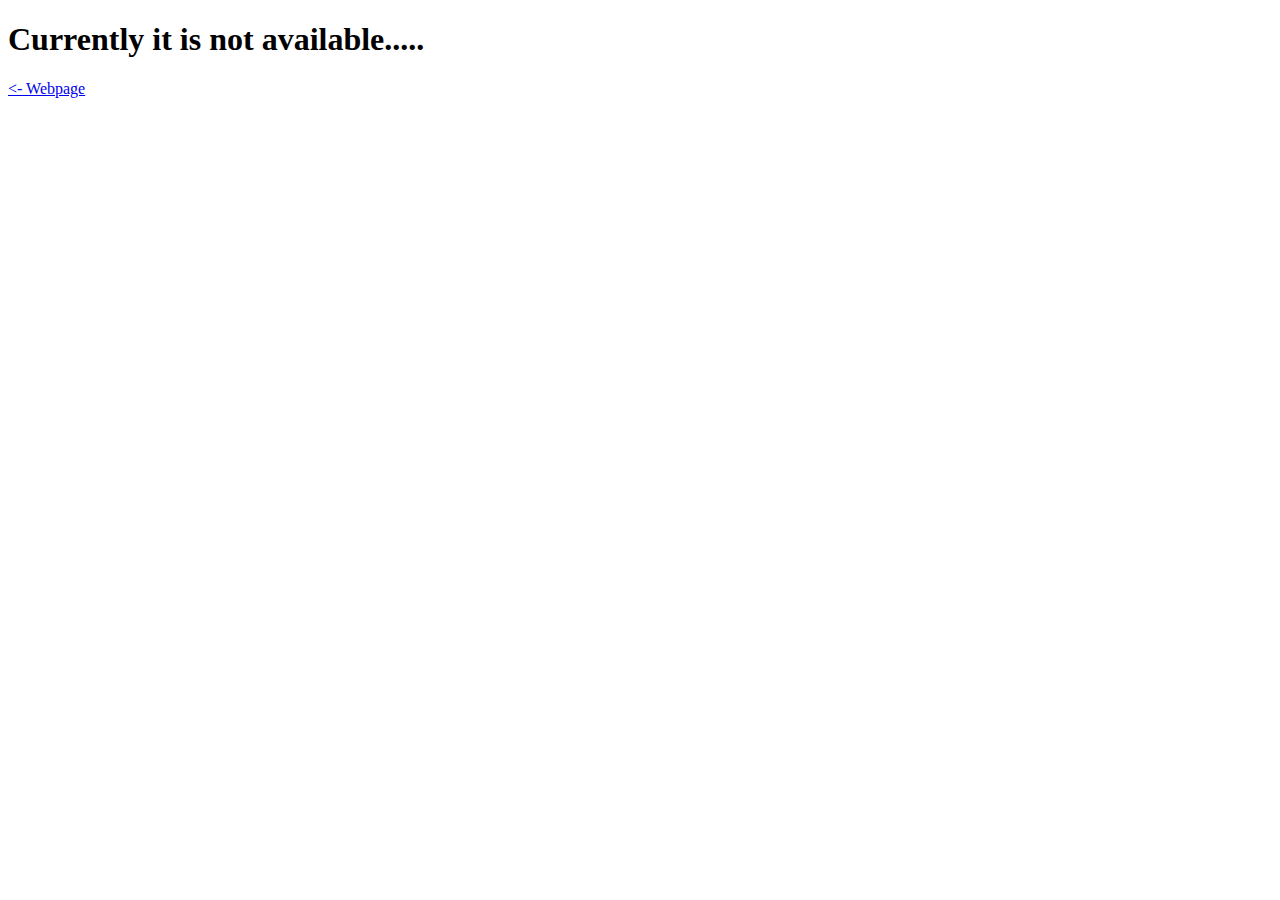
<file: personal.html>
<!DOCTYPE html>
<html lang="en">
<head>
    <meta charset="UTF-8">
    <meta http-equiv="X-UA-Compatible" content="IE=edge">
    <meta name="viewport" content="width=device-width, initial-scale=1.0">
    <title>Personal Info</title>
</head>
<body>
    <h1><b>Currently it is not available.....</b></h1>
    <a href="index.html"><- Webpage</a>
</body>
</html>
</file>
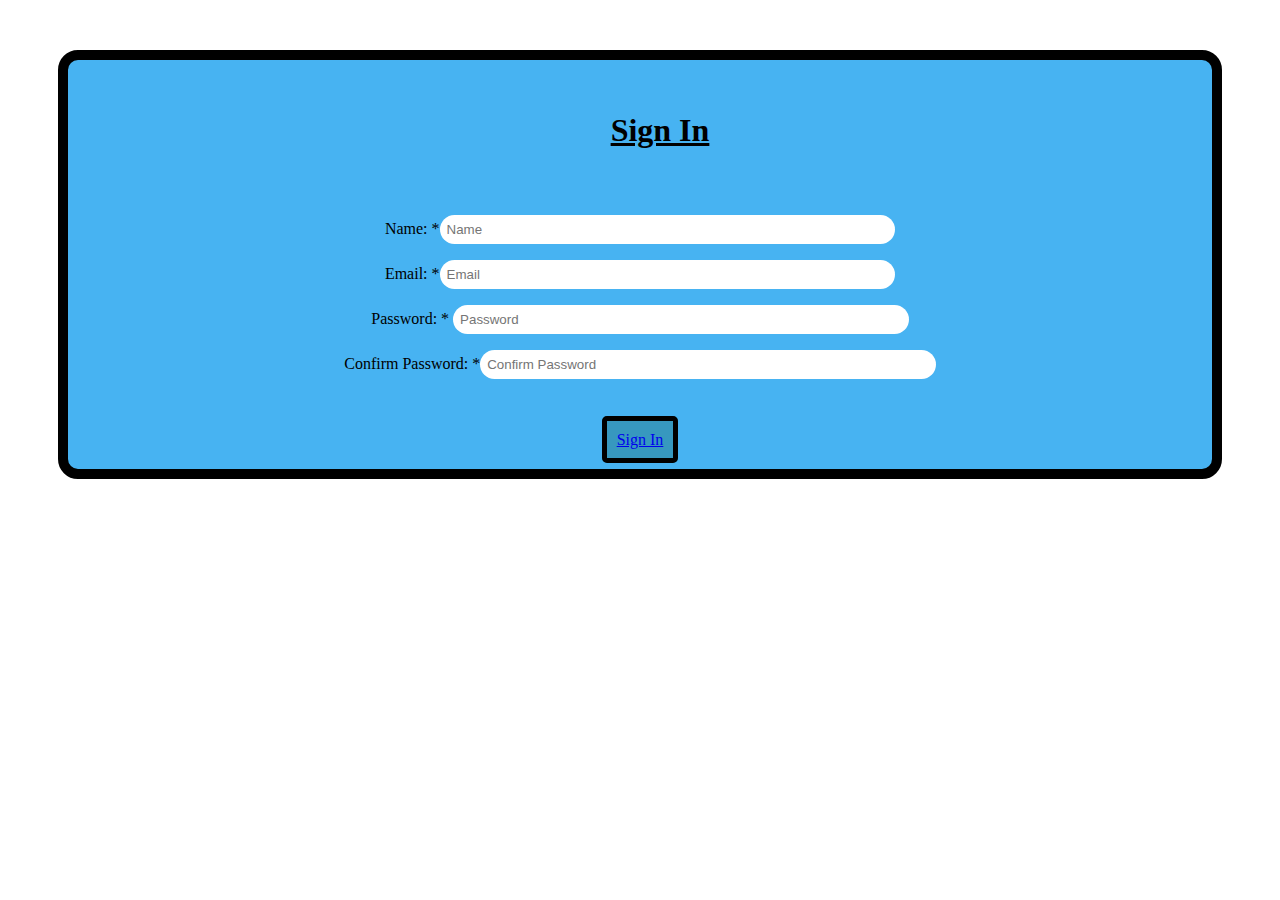
<file: signIn.html>
<!DOCTYPE html>
<html>
    <head>
        <title>Sign In</title>
        <style>
            h1{
              text-decoration: underline;
            }
            form{
                padding: 20px;
                border: 10px solid black;
                text-align: center;
                margin: 50px 50px auto;
                background-color: rgba(60, 175, 241, 0.945);
                border-radius: 20px;
                box-sizing: border-box;
                
                   
            }
            #password,#confirm_password,#name,#email{ width: 40%;border-radius: 15px;border: none;padding: 7px;
            }
            a{padding: 10px;}
            #sign_in{
                padding: 10px;
                border: 5px solid black;
                text-align: center;
                margin:  auto;
                background-color: rgba(6, 63, 18, 0.226);
                border-radius: 5px;
                box-sizing: border-box;
            }
        </style>
    </head>
    <body>
        <form>
            <h1> <ul>Sign In</ul></h1>
            <br>
            <p>Name: *<input type="text" placeholder="Name" cols="20" id="name" required> </p> 
            <p> Email: *<input type="email" placeholder="Email" id="email" required></p>
            <p>Password: * <input type="password" placeholder="Password" id="password" required></p>
            <p>Confirm Password: *<input type="password"  placeholder="Confirm Password" id="confirm_password" required></p>
            
            <br><br>
            <a href="index.html" id="sign_in">Sign In</a>

        </form>

    </body>
</html>
</file>
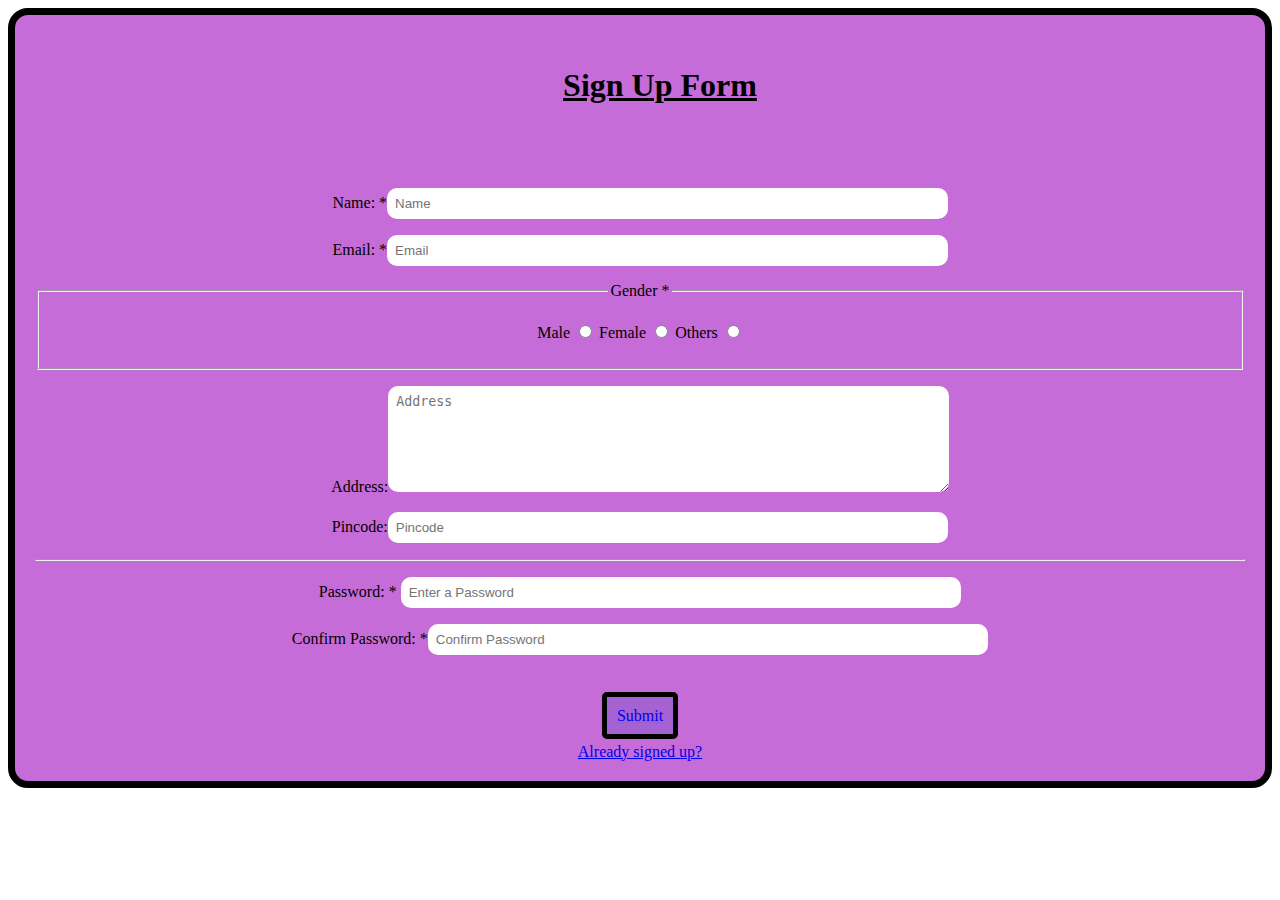
<file: signUp.html>
<!DOCTYPE html>
<html>
    <head>
        <title>Sign Up Form</title>
        <style>
            form{
                padding: 20px;
                border: 7px solid black ;
                text-align: center;
                margin:  auto;
                background-color: rgb(198, 108, 216);
                border-radius: 20px;
                box-sizing: border-box;  
                   
            }
            h1{text-decoration: underline;}
            #address,#pincode,#password,#confirm_password,#name,#email{ width: 45%;border-radius: 10px;border: gray;padding: 8px;
            }
            a{padding: 10px;}
            #submit{
                padding: 10px;
                border: 5px solid black;
                text-align: center;
                margin:  auto;
                background-color: rgba(142, 93, 207, 0.596);
                border-radius: 5px;
                box-sizing: border-box;
                text-decoration-color: rgba(142, 93, 207, 0.596);
            }
        </style>
    </head>
    <body>
        <form>
            <h1> <ul>Sign Up Form</ul></h1>
            <br>
            <br>
            <p>Name: *<input type="text" placeholder="Name" cols="20" id="name" required> </p> 
            <p> Email: *<input type="email" placeholder="Email" id="email" required></p>
            
            <fieldset>
                <legend>Gender *</legend>
            <p>

                Male <input type="radio" name="gender" id="male" required>
                Female <input type="radio" name="gender" id="female" required>
                Others <input type="radio" name="gender" id="others"required>
            </p>
            
            </fieldset>
            <p>Address:<textarea placeholder="Address" id="address" cols="50" rows="6"></textarea></p>
            <p>Pincode:<input type="number" placeholder="Pincode" id="pincode"></p>
            <hr>
            </p>
            <p>Password: * <input type="password" placeholder="Enter a Password" id="password" required></p>
            <p>Confirm Password: *<input type="password"  placeholder="Confirm Password" id="confirm_password" required></p>
            <br>
            <br>
            <a href="index.html" id="submit">Submit</a>
            <br>
            <br>
            <a href="signIn.html">Already signed up?</a>

        </form>

    </body>
</html>
</file>
